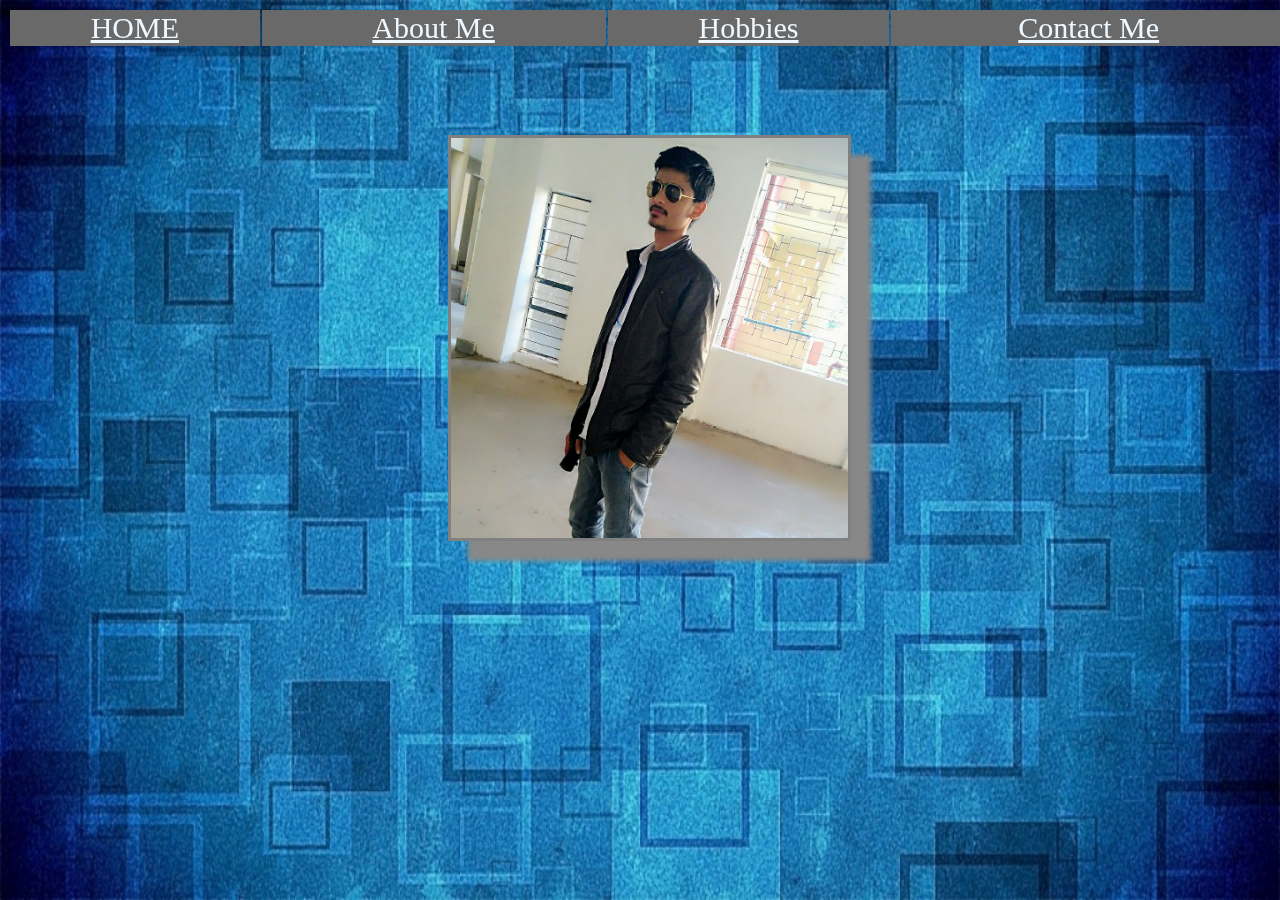
<file: index.html>
<!doctype html>
<html>
<head>
<link rel="stylesheet" type="text/css" href="my.css" />

<title>Manoj Nehra</title>
<style>

img.bg {
  /* Set rules to fill background */
  min-height: 100%;
  min-width: 1024px;
	
  /* Set up proportionate scaling */
  width: 100%;
  height: auto;
	
  /* Set up positioning */
  position: fixed;
  top: 0;
  left: 0;
    
    z-index: -1;
}

@media screen and (max-width: 1024px) { /* Specific to this particular image */
  img.bg {
    left: 50%;
    margin-left: -512px;   /* 50% */
  }
}

    </style>
</head>

<body>
    
    <img src="test2.jpg" class="bg" />
<div id="home">



<table border="0px" >
<tr >

<td><a href="index.html">HOME</a></td>
<td><a href="aboutme.html">About Me</a></td>
<td><a href="hobbies.html">Hobbies</a></td>
<td><a href="contact.html">Contact Me</a></td>

</tr>
</table>

<div id="image"> <img class="profile" src="nehra.jpg" /> </div>

<marquee><h1>Manoj Nehra</h1></marquee>




</div>
</body>
</html>
</file>
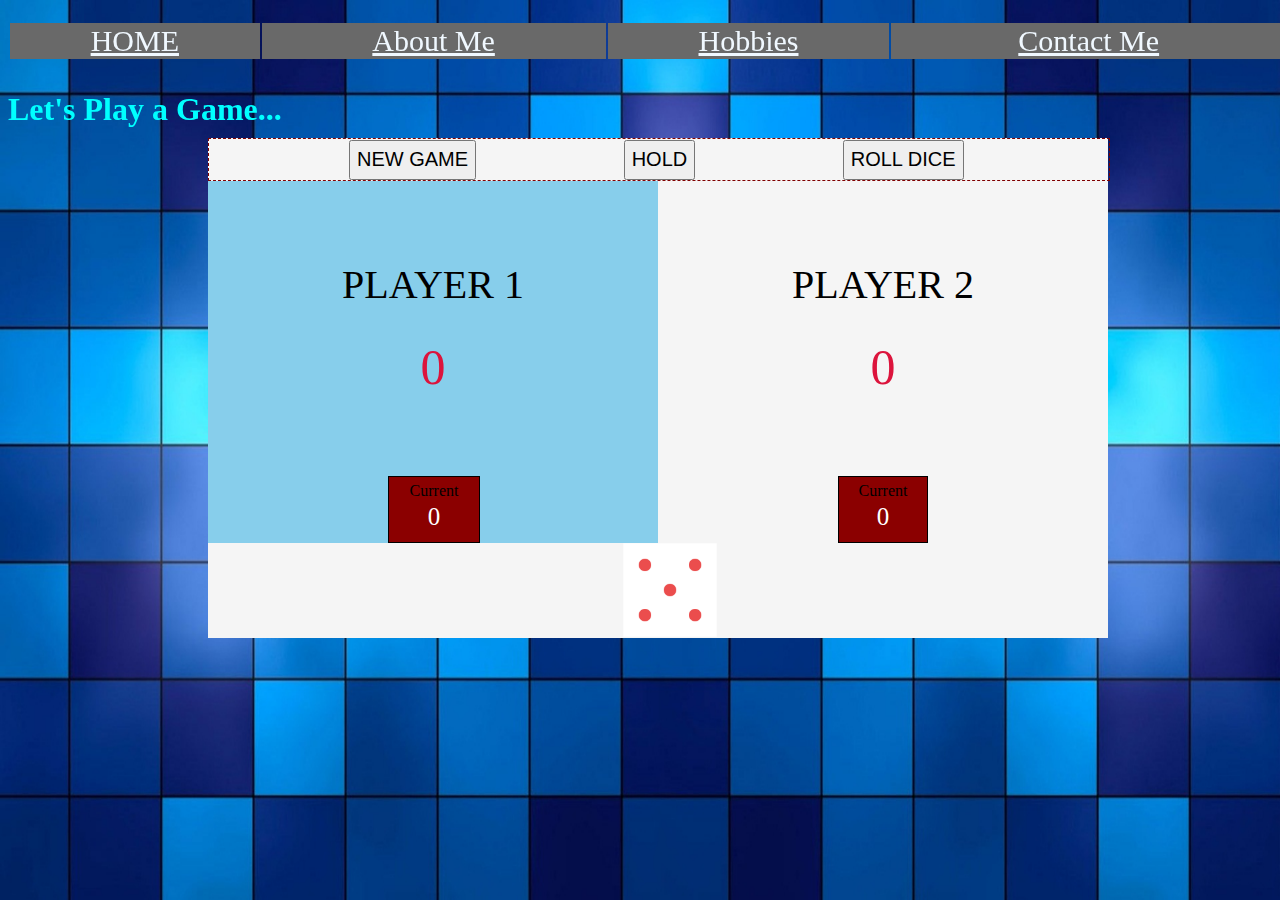
<file: aboutme.html>
<!doctype html>
<html>
<head>
    <link href="https://fonts.googleapis.com/css?family=Lato:100,300,600" rel="stylesheet" type="text/css">
        <link href="http://code.ionicframework.com/ionicons/2.0.1/css/ionicons.min.css" rel="stylesheet" type="text/css">
<title>Pig Game</title>
    <link type="text/css" rel="stylesheet" href="mygame.css" />
<style>
        table {
            margin: 0;
    width: 100%;
    height: 35px;
    position: fixed;
}
tr{
    width: 100%;
    height: 35px;
    background-color: dimgray;
}

td a {
    display: block;
    font-size: 30px;
    font-weight: 300;
    background-color: dimgray;
    color: aliceblue;
    text-align: center;
    
}
     h1{
         color: aqua;
         clear: both;
         position: relative;
         top: 70px;
     }
    
    img.bg {
  /* Set rules to fill background */
  min-height: 100%;
  min-width: 1024px;
	
  /* Set up proportionate scaling */
  width: 100%;
  height: auto;
	
  /* Set up positioning */
  position: fixed;
  top: 0;
  left: 0;
        z-index: -1;
}

@media screen and (max-width: 1024px) { /* Specific to this particular image */
  img.bg {
    left: 50%;
    margin-left: -512px;   /* 50% */
  }
}
    
    
</style>   
</head>
<body>
    
    <img src="test4.jpg" class="bg" />
    
    <table  >
<tr >

<td><a href="index.html">HOME</a></td>
<td><a href="aboutme.html">About Me</a></td>
<td><a href="hobbies.html">Hobbies</a></td>
<td><a href="contact.html">Contact Me</a></td>

</tr>
</table>
    
    <h1> Let's Play a Game...</h1>
    
<div class="wrapper">
     <div class="buttons">
        <button id="newgame">NEW GAME</button>
         <button id="hold">HOLD</button>
        <button id="roll">ROLL DICE</button>
        
    </div>
    <div class="player-1 active">
        <div id="name-1">PLAYER 1</div>
        <div id="score-1">0</div>
        <div id="current-11"> Current <br> <div id="current-1"> 0 </div> </div>
    </div>
   
        
    <div class="player-2">
        <div id="name-2">PLAYER 2</div>
        <div id="score-2">0</div>
        <div id="current-21"> Current <br> <div id="current-2"> 0 </div> </div>
    </div>
    
    <div class="dices"><img src="dice-5.png" class="dicephoto" /></div>
        
    
        
    </div>
    <script src ="game.js"></script>
</body>
</html>
</file>
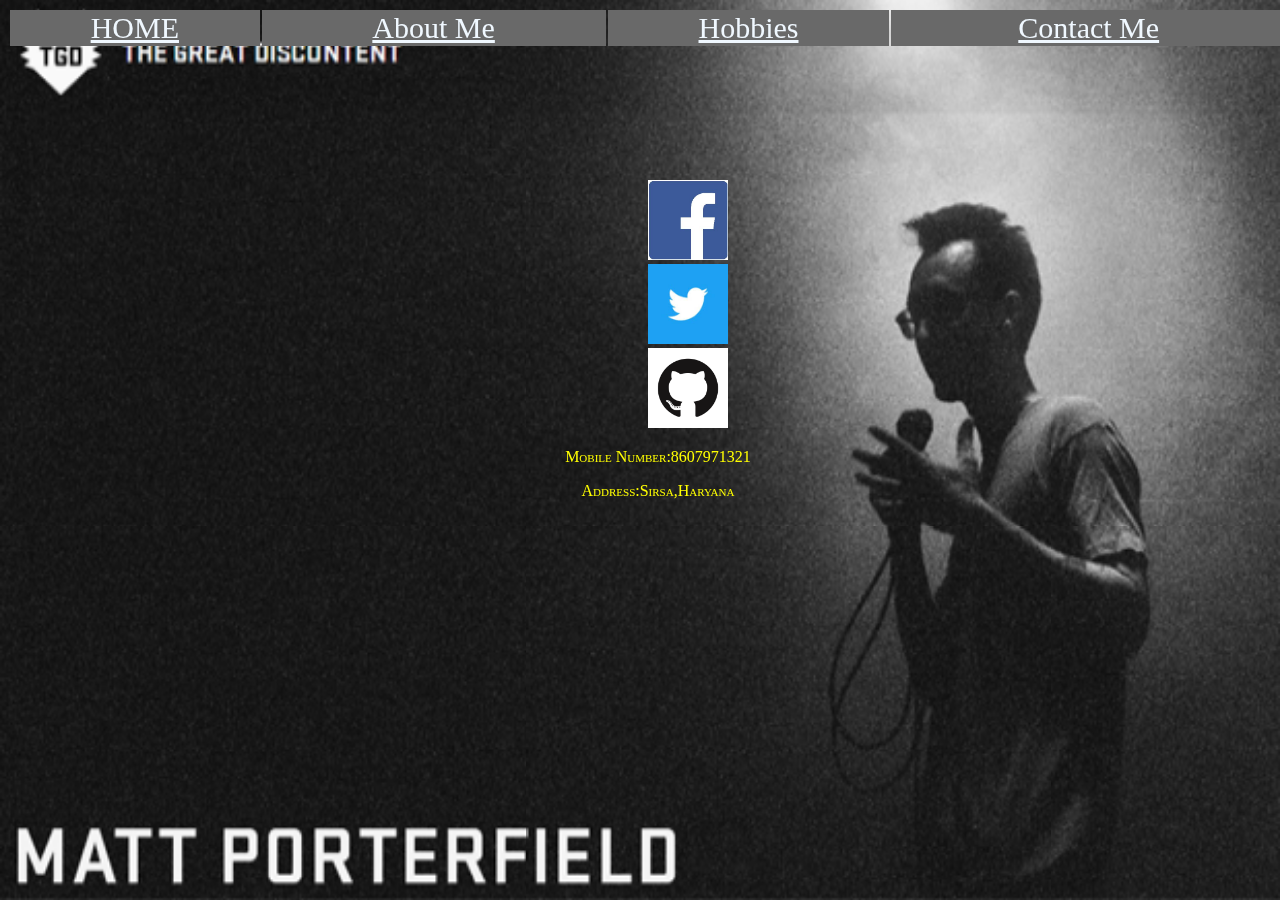
<file: contact.html>
<!doctype html>
<html>
<head>
<link rel="stylesheet" type="text/css" href="my.css" />
<title>Contact Me</title>
<style>

    img.bg {
  /* Set rules to fill background */
  min-height: 100%;
  min-width: 1024px;
	
  /* Set up proportionate scaling */
  width: 100%;
  height: auto;
	
  /* Set up positioning */
  position: fixed;
  top: 0;
  left: 0;
    
    z-index: -1;
}

@media screen and (max-width: 1024px) { /* Specific to this particular image */
  img.bg {
    left: 50%;
    margin-left: -512px;   /* 50% */
  }
}
    
    
</style>
</head>
<body>
    <img src="test.png" class="bg" />
<div>

<table >
<tr >

<td><a href="index.html">HOME</a></td>
<td><a href="aboutme.html">About Me</a></td>
<td><a href="hobbies.html">Hobbies</a></td>
<td><a href="contact.html">Contact Me</a></td>

</tr>
</table>
<div id="contact">
<div id="fb"><a href="https://www.facebook.com/manoj.nehra.188"><img src="test5.jpg" height="80" width="80" /></a></div>
<div id="image3"><a href="https://www.twitter.com/ManojNe07750412?s=07"><img src="test6.jpg" height="80" width="80" /></a></div>
    
<div id="github"><a href = "https://github.com/DarkKnight0001"><img src="github.png" height="80px" width="80px" /></a></div>
    
<div id="details"><p>Mobile Number:8607971321</p><p>Address:Sirsa,Haryana</p></div>
</div>
</div>
</body>
</html>
</file>
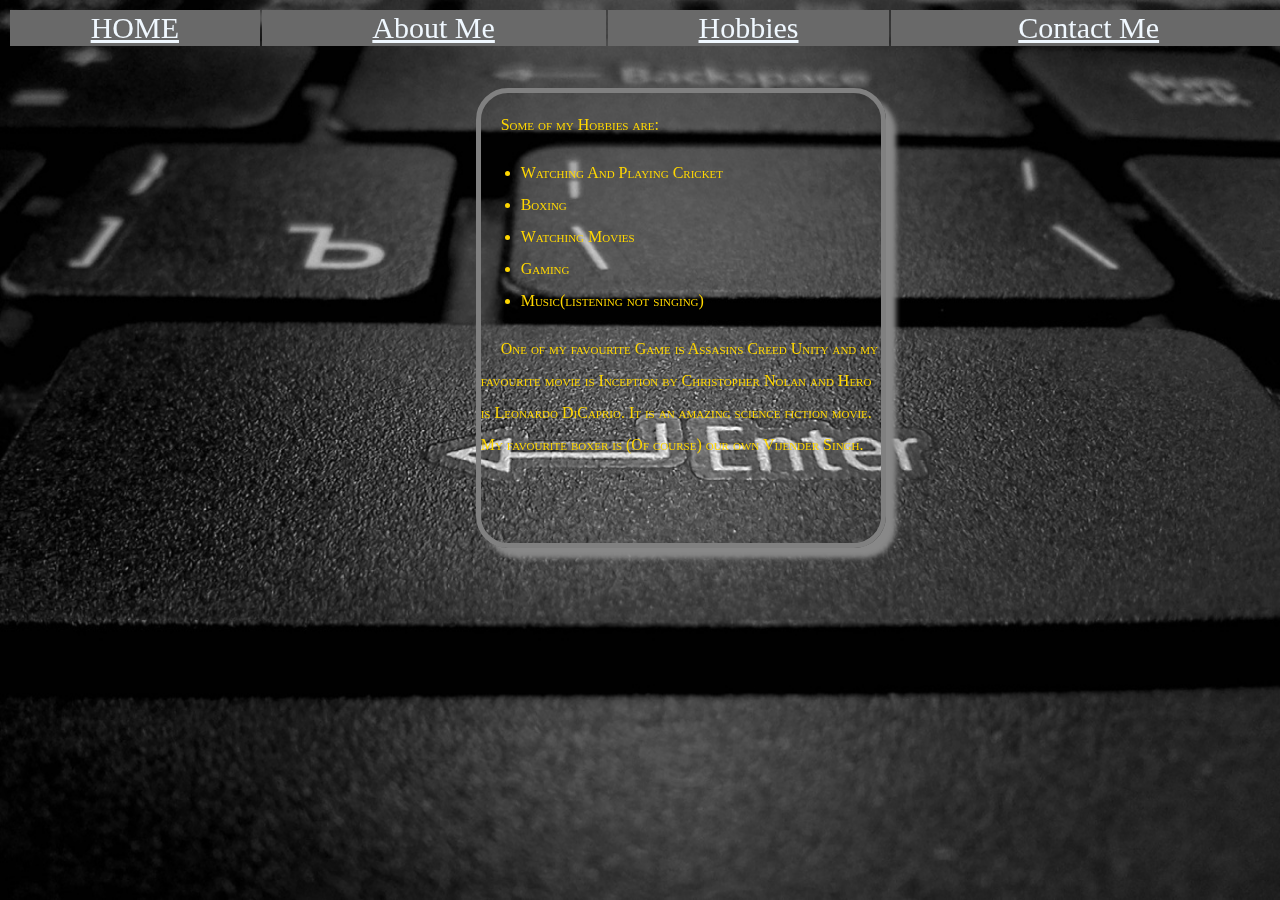
<file: hobbies.html>
<!doctype html>
<html>
<head>

<link rel="stylesheet" type="text/css" href="my.css" />

<title> Hobbies </title>

<style>


/*    html {
    background-image:url(test5.jpg);
    background-size: 100% 100%;
    background-position: center;
    background-repeat: no-repeat
}
    */
    
    
    img.bg {
  /* Set rules to fill background */
  min-height: 100%;
  min-width: 1024px;
	
  /* Set up proportionate scaling */
  width: 100%;
  height: auto;
	
  /* Set up positioning */
  position: fixed;
  top: 0;
  left: 0;
}

@media screen and (max-width: 1024px) { /* Specific to this particular image */
  img.bg {
    left: 50%;
    margin-left: -512px;   /* 50% */
  }
}
    
    

</style>
</head>
<body>
    
    <img src="test3.jpg" class="bg" />

<table  >
<tr >

<td><a href="index.html">HOME</a></td>
<td><a href="aboutme.html">About Me</a></td>
<td><a href="hobbies.html">Hobbies</a></td>
<td><a href="contact.html">Contact Me</a></td>

</tr>
</table>
<div id="hobbies">

<p>Some of my Hobbies are:</p>
<ul>
<li>Watching And Playing Cricket</li>
<li>Boxing</li>
<li>Watching Movies</li>
<li>Gaming</li>
<li>Music(listening not singing)</li>

</ul>
<p>
One of my favourite Game is Assasins Creed Unity and my favourite movie is Inception by Christopher Nolan and Hero is Leonardo DiCaprio. It is
an amazing science fiction movie. My favourite boxer is (Of course) our own Vijender Singh.


</p>

</div
</body>
</html>
</file>
<file: my.css>
img.profile {
border: 3px solid gray;
box-shadow: 20px 20px 5px #888888;
max-height:400px;
max-width:400px;
}
#image {
	position: absolute;
	top:15%;
	left:35%;
}
#aboutme {
	color:yellow;
	text-align:center;
	font-variant: small-caps;
	position:relative;
	top:50px;
	left:37%;
	border: 5px solid gray;
	border-radius: 2em;
	line-height:200%;
	width:400px;
	height:450px;
	box-shadow: 10px 10px 5px #888888;


}
#hobbies{
	color:gold;
	text-align:center-left;
	font-variant: small-caps;
	position:relative;
	top:80px;
	left:37%;
	border:5px solid gray;
	border-radius: 2em;
	line-height:200%;
	width:400px;
	height:450px;
	box-shadow: 10px 10px 5px #888888;
}

table {
    width: 100%;
    height: 35px;
    position: fixed;
}
tr{
    width: 100%;
    height: 35px;
    background-color: dimgray;
}

td a {
    display: block;
    font-size: 30px;
    font-weight: 300;
    background-color: dimgray;
    color: aliceblue;
    text-align: center;
    
}
h1 {
	font-style:italic;
	font-weight:bold;
	font-size:450%;
	color:yellow;
	text-align:center;
	line-height:200%;
	padding-top:400px;
	text-shadow: 2px 2px #FF0000;
}
p{
	text-indent:20px;
	font-variant: small-caps;
}


#contact{
	
//    border: 1px solid white;
	height:500px;
	width:100%;
	position:absolute;
	top:20%;
	
	
}
#fb{
    display: block;
	top:10px;
    padding-left: 50%;
}

#image3{
    display: block;
	top:10%;
    padding-left: 50%;
}

#github{
    display: block;
    top: 10%;
    padding-left: 50%;
  
    
}
#details{
 //   border: 1px solid white;
    width: auto;
	color:yellow;
	top:30%;
    text-align: center;
	

}
</file>
<file: mygame.css>
.wrapper{
    background-color: whitesmoke;
   height: 500px;
    width: 900px;
    margin-top: 80px;
    margin-left: 200px;
}

.buttons{
    border: 1px dashed maroon;
    height: auto;
    width: 100%;
    font-size: 30px;
    
}

#newgame,#roll,#hold{
   height: 40px;
    margin-left: 140px;
    font-size: 20px
}


.player-1{
    float: left;
    height: auto;
    width: 50%;
    
 //    border: 1px solid black;
 //   padding-left: 105px; 
    
    padding-top: 80px;
}

.player-2{
    float: right;
    height: auto;
    width: 450px;
    
//     border: 1px solid black;
//    padding-right: 105px;
    
    padding-top: 80px;
}



#name-1{
    font-size: 40px;
//      border: 1px solid black;
    color: black;
    text-align: center;
}
#name-2{
    font-size: 40px;
//     border: 1px solid black;
    text-align: center;
    color: black;
}
#score-1{
    font-size: 50px;
    color: crimson;
     margin-top: 30px;
//      border: 1px solid black;
    text-align: center;
}
#score-2{
    font-size: 50px;
    text-align: center;
    margin-top: 30px;
//      border: 1px solid black;
    color: crimson;
}

#current-11{
    width: 90px;
    height: 60px;
    background-color: darkred;
    text-align: center;
    color: black;
     padding-top: 5px;
    margin-top: 80px;
    margin-left: 180px;
      border: 1px solid black;
  
}

#current-21{
    width: 88px;
    height: 60px;
    background-color: darkred;
    text-align: center;
    color: black;
    padding-top: 5px;
     margin-top: 80px;
    margin-left: 180px;
      border: 1px solid black;
}

#current-1{
    font-size: 25px;
    padding-top: 3px;
    color: white;
}
#current-2{
    font-size: 25px;
    padding-top: 3px;
    color: white;
}

.active{
    background-color: skyblue;
   height:auto;
}
.dicephoto{
    height: 94px;
    padding-left: 415px; 
}
</file>
